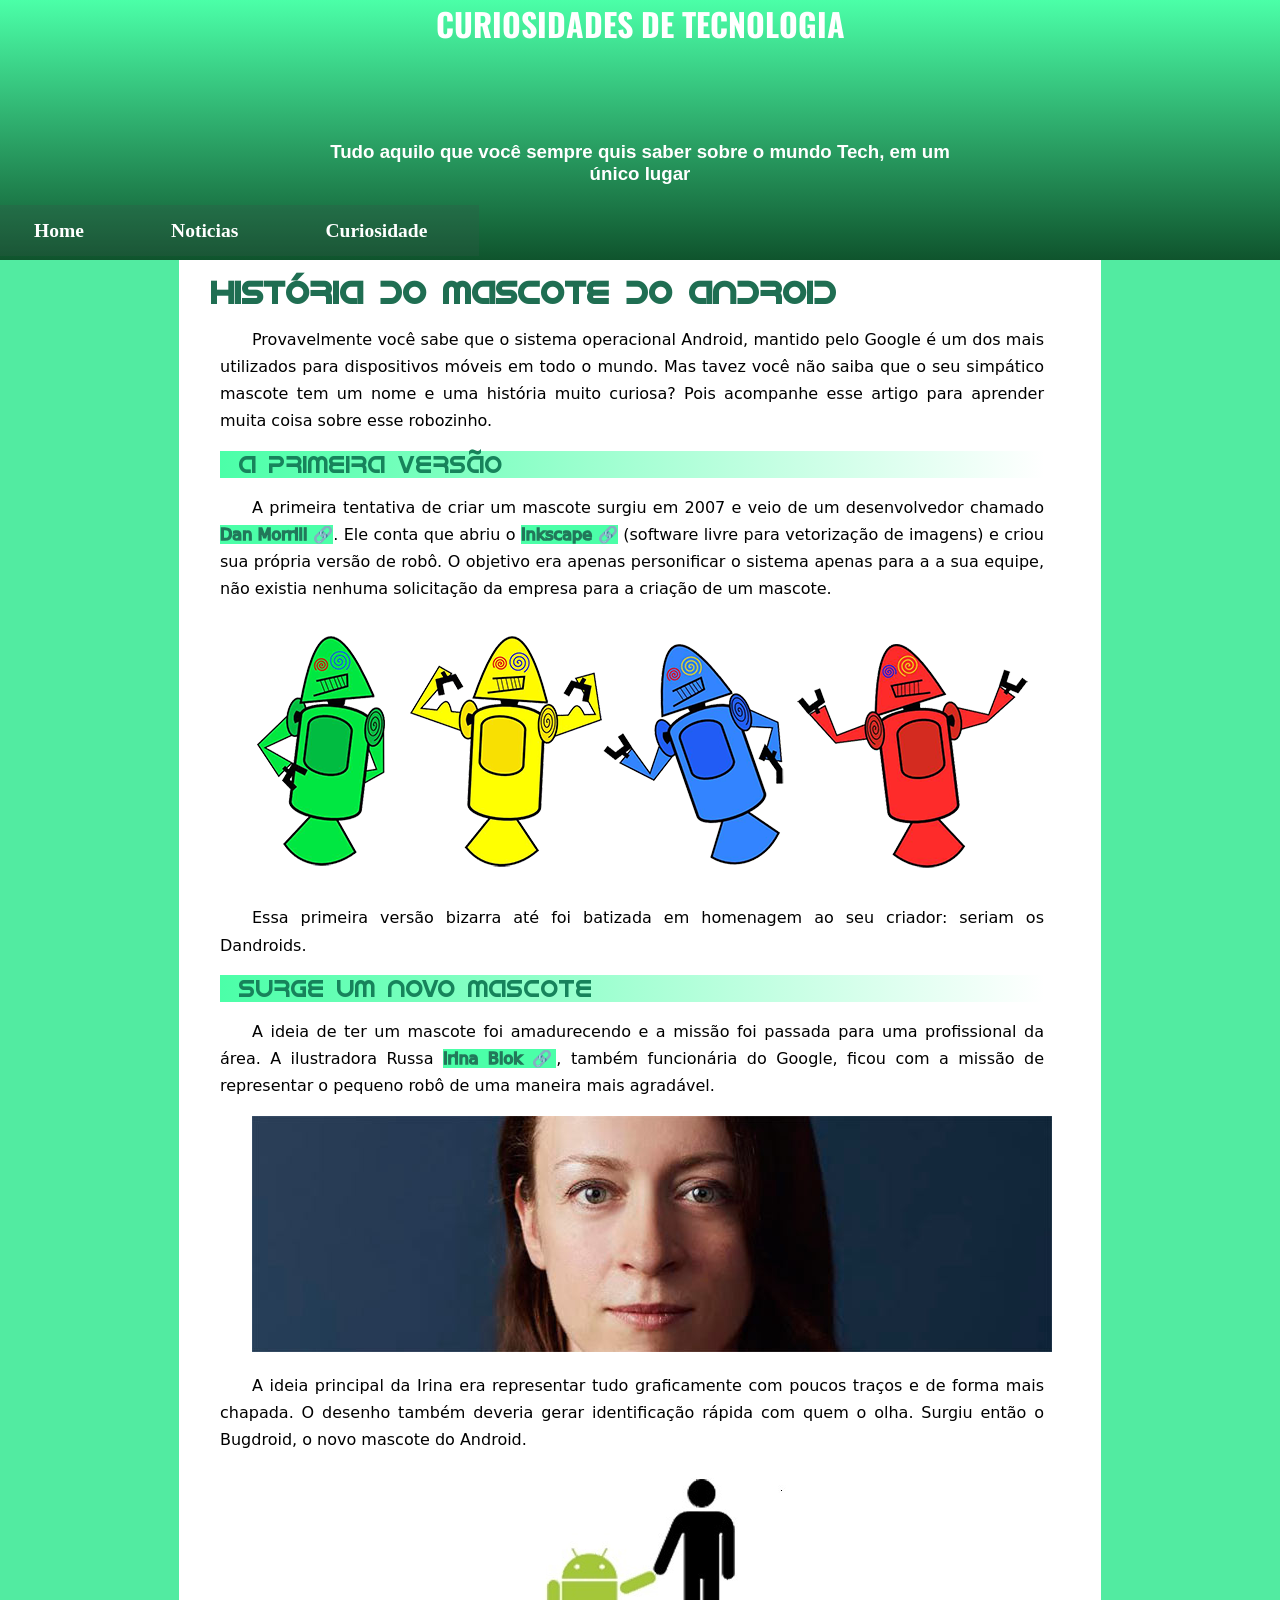
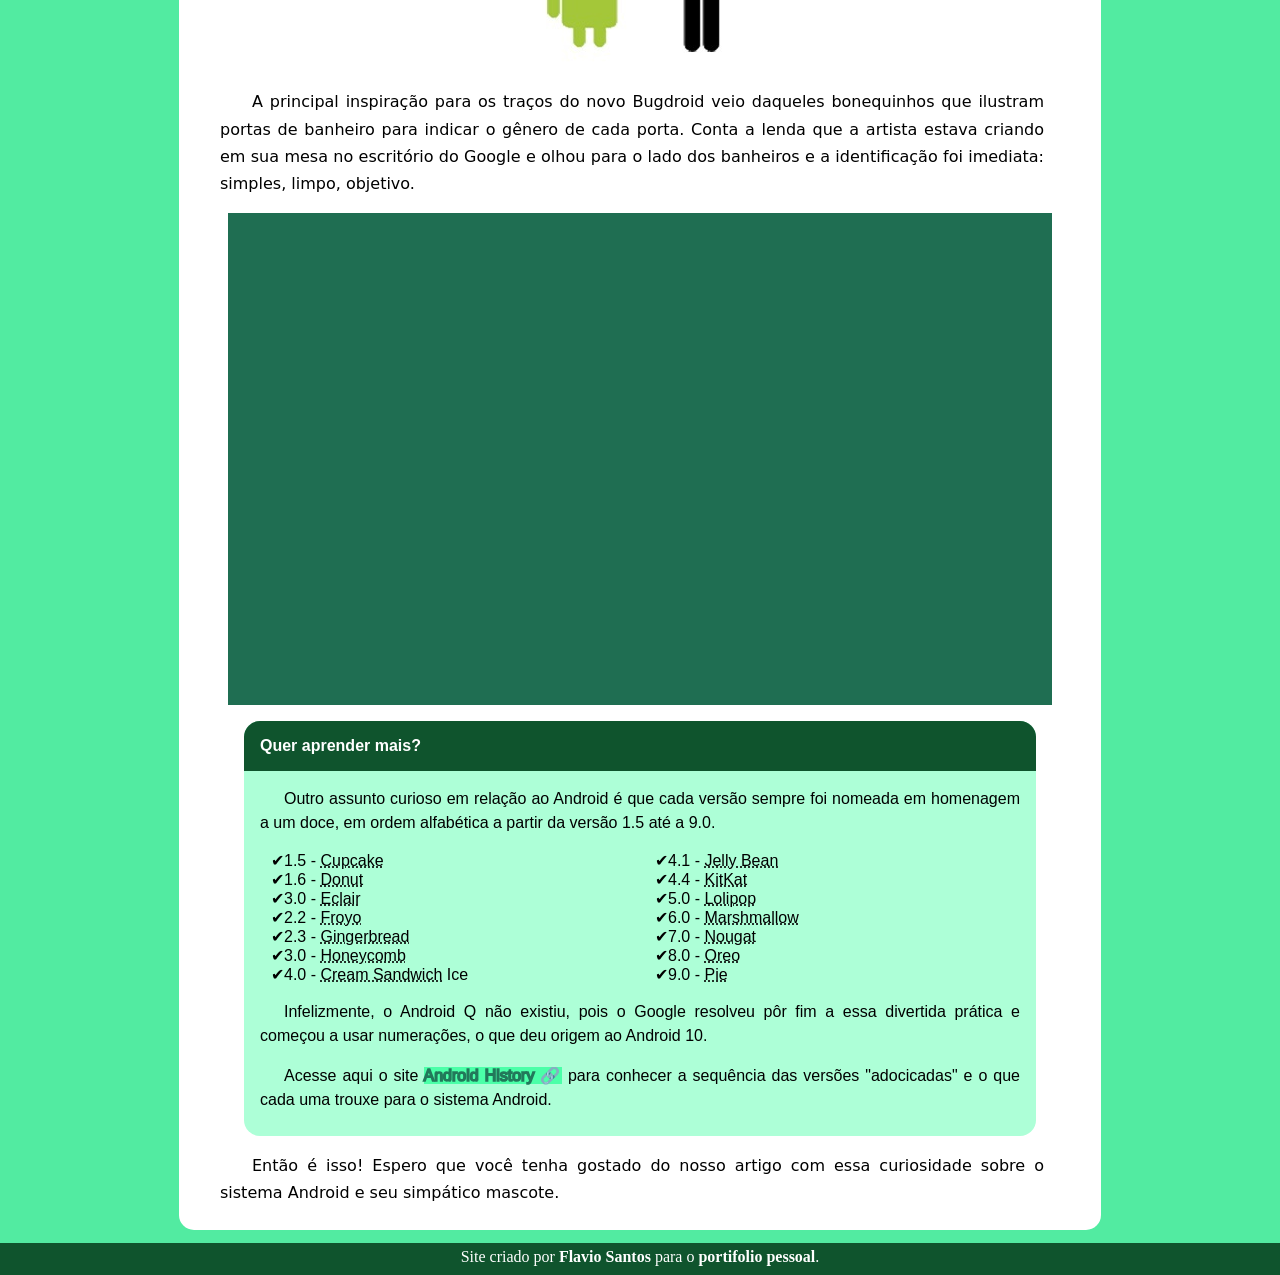
<file: index.html>
<!DOCTYPE html>
<html lang="pt-br">
<head>
    <meta charset="UTF-8">
    <meta http-equiv="X-UA-Compatible" content="IE=edge">
    <meta name="viewport" content="width=device-width, initial-scale=1.0">
    <title>Como surgiu o mascote do android</title>
    <link rel="shortcut icon" href="pro_site/imagens/favicon.ico" type="image/x-icon">
    <link rel="stylesheet" href="header.css">
    <link rel="stylesheet" href="main.css">

</head>
<body>
    <header>
            <h2>CURIOSIDADES DE TECNOLOGIA</h2>
            <h3>
                Tudo aquilo que você sempre quis saber sobre o mundo Tech, em um único lugar
            </h3>
    </header>
    <nav>           
        <a class="botoes_menu" href="#">Home</a> 
        <a class="botoes_menu" href="#">Noticias</a> 
        <a class="botoes_menu" href="#">Curiosidade</a> 
    </nav>
    <main>
        <h1 class="corpo">História do Mascote do Android</h1>
        <section>
            <div class="paragrafos"> 
                <p>
                    Provavelmente você sabe que o sistema operacional Android, mantido pelo Google é um dos mais utilizados para dispositivos móveis em todo o mundo. Mas tavez você não saiba que o seu simpático mascote tem um nome e uma história muito curiosa? Pois acompanhe esse artigo para aprender muita coisa sobre esse robozinho.
                </p>
                <h2>A primeira versão</h2>
                <p>
                    A primeira tentativa de criar um mascote surgiu em 2007 e veio de um desenvolvedor chamado <a class="externo" href="https://androidcommunity.com/dan-morrill-shows-us-the-android-mascot-that-almost-was-20130103/" target="_blank" rel="external">Dan Morrill</a>. Ele conta que abriu o <a class="externo" href="https://inkscape.org/pt-br/" target="_blank" rel="external">Inkscape</a> (software livre para vetorização de imagens) e criou sua própria versão de robô. O objetivo era apenas personificar o sistema apenas para a a sua equipe, não existia nenhuma solicitação da empresa para a criação de um mascote.
                </p>
            </div>
            <p class="especial">
                <picture>
                    <source media="(max-width: 900px)"  srcset="pro_site/imagens/dan-droids-pq.png" type="image/png">
                    <img class="fotos" src="pro_site/imagens/dan-droids.png" alt="foto-droids">
                </picture>
            </p>

            <div class="paragrafos">
                <p>
                    Essa primeira versão bizarra até foi batizada em homenagem ao seu criador: seriam os Dandroids.
                </p>
                <h2>Surge um novo mascote</h2>
                <p>A ideia de ter um mascote foi amadurecendo e a missão foi passada para uma profissional da área. A ilustradora Russa <a class="externo" href="https://www.irinablok.com/android" target="_blank" rel="external">Irina Blok</a>, também funcionária do Google, ficou com a missão de representar o pequeno robô de uma maneira mais agradável.</p>

            </div>
                <p class="especial">
                    <picture>
                        <source id="irina" media="(max-width: 900px)"  srcset="pro_site/imagens/irina-blok-pq.jpg"  type="image/jpg">
                        <img  class="fotos" src="pro_site/imagens/irina-blok.jpg" alt="irina-block">
                    </picture>
                </p>

            <div class="paragrafos">
                <p>
                    A ideia principal da Irina era representar tudo graficamente com poucos traços e de forma mais chapada. O desenho também deveria gerar identificação rápida com quem o olha. Surgiu então o Bugdroid, o novo mascote do Android.
                </p>

                <p class="especial">
                <img src="pro_site/imagens/bugdroid2.jpg" alt="bugdroid">
                </p>

                <p>
                    A principal inspiração para os traços do novo Bugdroid veio daqueles bonequinhos que ilustram portas de banheiro para indicar o gênero de cada porta. Conta a lenda que a artista estava criando em sua mesa no escritório do Google e olhou para o lado dos banheiros e a identificação foi imediata: simples, limpo, objetivo.
                </p>
            </div>

            <figure>
                <div class="boxVideo">
                    <iframe width="560" height="315" src="https://www.youtube.com/embed/l2UDgpLz20M" title="YouTube video player" frameborder="0" allow="accelerometer; autoplay; clipboard-write; encrypted-media; gyroscope; picture-in-picture; web-share" allowfullscreen></iframe>
                </div>
            </figure>
            <div class="extra">
            
                <h4>Quer aprender mais? </h4> 

                <p>Outro assunto curioso em relação ao Android é que cada versão sempre foi nomeada em homenagem a um doce, em ordem alfabética a partir da versão 1.5 até a 9.0.</p>

                
                <ul class="lista">
                    <li class="item">1.5 - <abbr title="bolo de copo">Cupcake</abbr></li>
                    <li class="item">1.6 - <abbr title="rosquinha">Donut</abbr> </li>
                    <li class="item">3.0 - <abbr title="bomba">Eclair</abbr> </li>
                    <li class="item">2.2 - <abbr title="yorgute congelado">Froyo</abbr> </li>
                    <li class="item">2.3 - <abbr title="biscoito de yorgute">Gingerbread</abbr> </li>
                    <li class="item">3.0 - <abbr title="favo de mel">Honeycomb</abbr> </li>
                    <li class="item">4.0 - <abbr title="sanduba de sorvete">Cream Sandwich</abbr> Ice </li>
                    <li class="item">4.1 - <abbr title="jujuba">Jelly Bean<abbr> </li>
                    <li class="item">4.4 - <abbr title="KitKat">KitKat</abbr> </li>
                    <li class="item">5.0 - <abbr title="pirulito">Lolipop</abbr> </li>
                    <li class="item">6.0 - <abbr title="Marshmallow">Marshmallow</abbr> </li>
                    <li class="item">7.0 - <abbr title="Nougat">Nougat</abbr> </li>
                    <li class="item">8.0 - <abbr title="Oreo">Oreo</abbr> </li>
                    <li class="item">9.0 - <abbr title="torta">Pie</abbr> </li>
                </ul>

                <p>Infelizmente, o Android Q não existiu, pois o Google resolveu pôr fim a essa divertida prática e começou a usar numerações, o que deu origem ao Android 10.
                </p> 
                
                <p>
                Acesse aqui o site  <a class="externo" href="https://www.android.com/intl/en_uk/history/#/donut" target="_blank" rel="external">Android History</a>  para conhecer a sequência das versões "adocicadas" e o que cada uma trouxe para o sistema Android.
                </p>
            
            </div>
            <div class="paragrafos">
                <p>
                    Então é isso! Espero que você tenha gostado do nosso artigo com essa curiosidade sobre o sistema Android e seu simpático mascote.
                </p>
            </div>
        </section>
    </main>
    <footer style="background-color: #0f542d; text-align: center; color: white; height: 2em; margin-top: 0.8em; min-width: 30em;">
        <p style="margin: 0; padding-top: 0.3em;">
            Site criado por <b>Flavio Santos</b> para o <a href="https://github.com/FlavioSantos2002" rel="external" target="_blank" style=" text-decoration: none; color: white;"><b>portifolio pessoal</b></a>.
        </p>
    </footer>
    
    
</body>
</html>
</file>
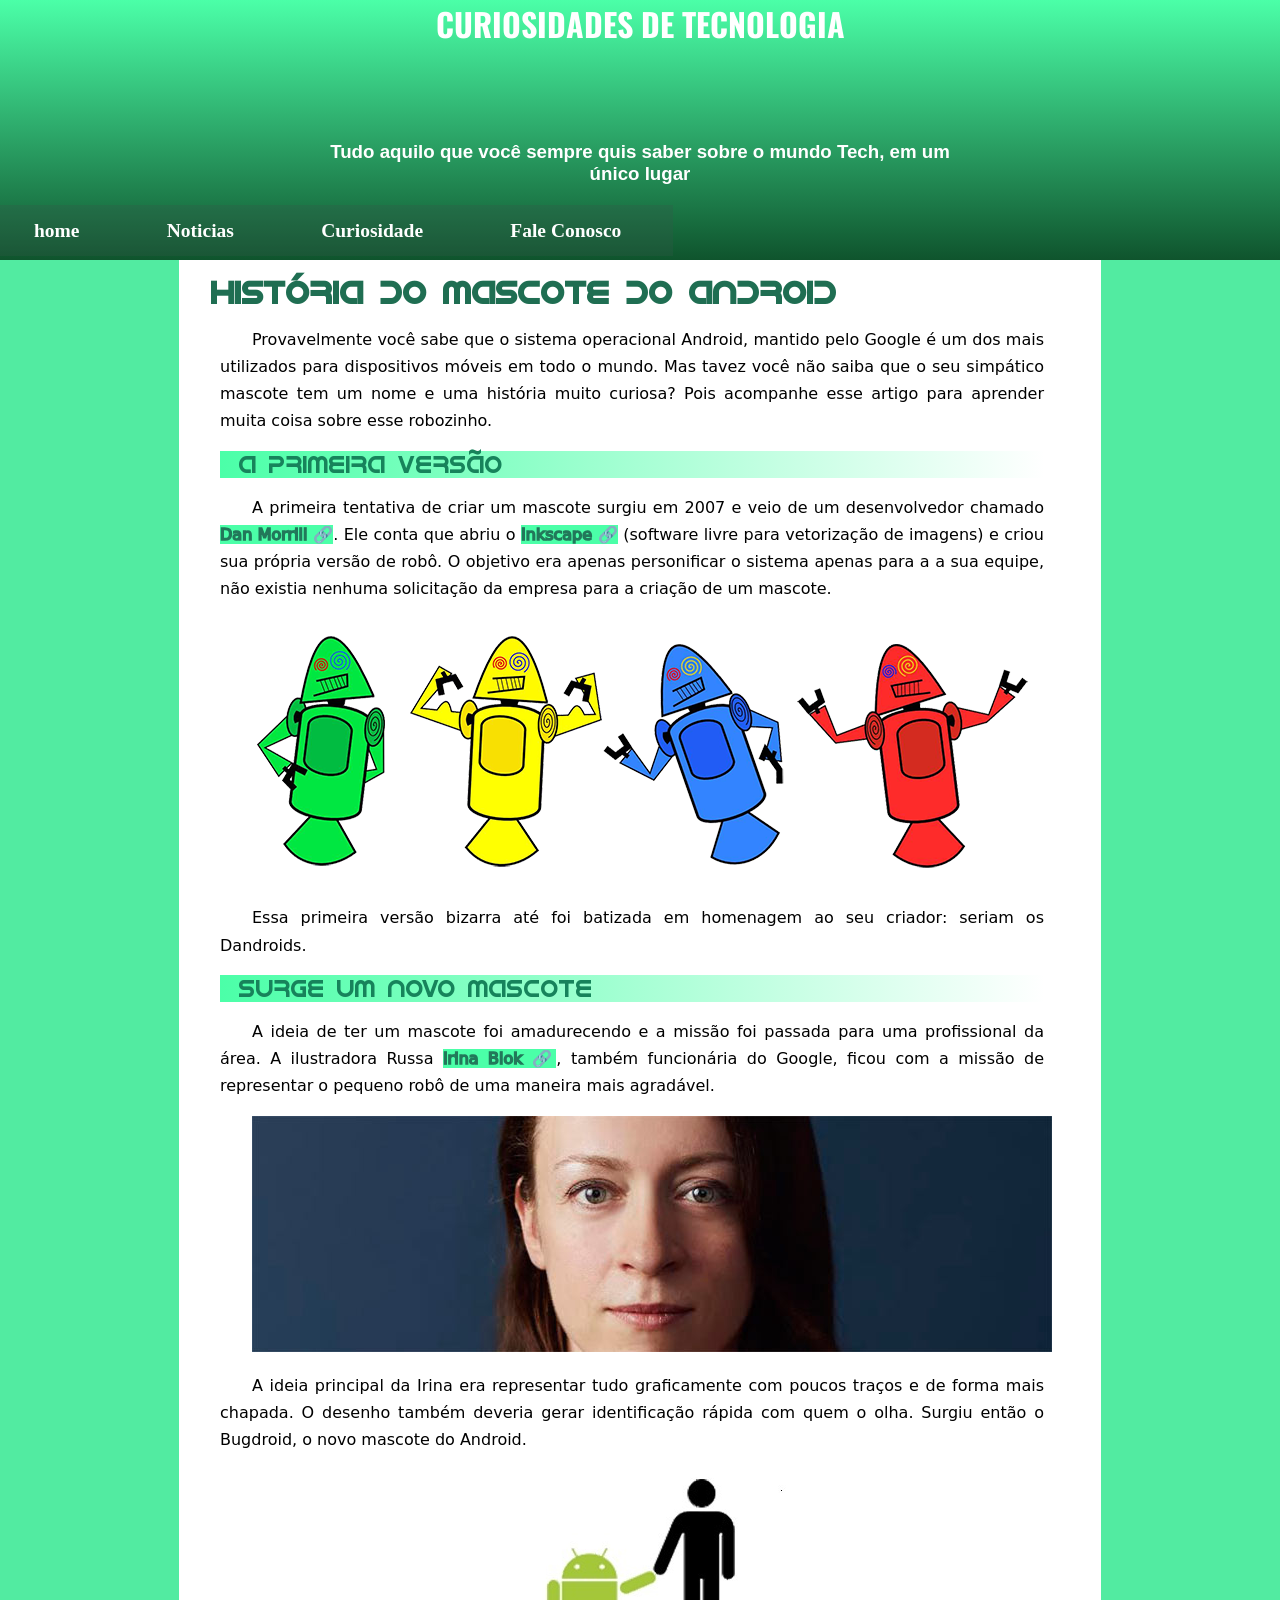
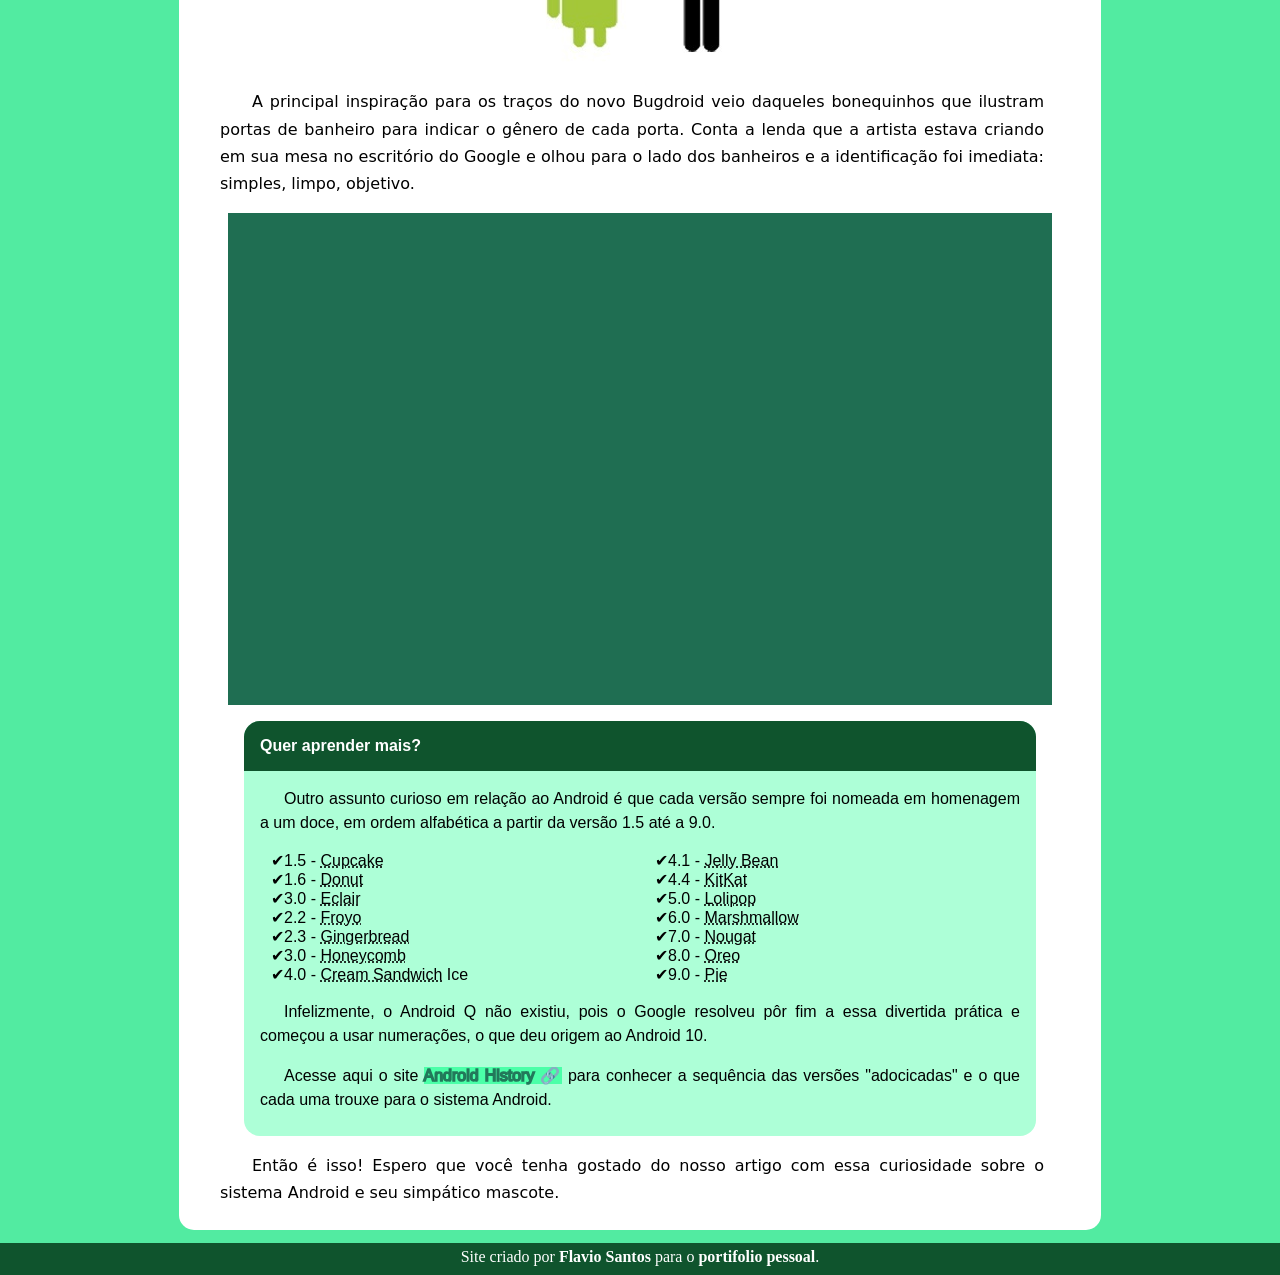
<file: index.html.html>
<!DOCTYPE html>
<html lang="pt-br">
<head>
    <meta charset="UTF-8">
    <meta http-equiv="X-UA-Compatible" content="IE=edge">
    <meta name="viewport" content="width=device-width, initial-scale=1.0">
    <title>Como surgiu o mascote do android</title>
    <link rel="shortcut icon" href="pro_site/imagens/favicon.ico" type="image/x-icon">
    <link rel="stylesheet" href="header.css">
    <link rel="stylesheet" href="main.css">

</head>
<body>
    <header>
            <h2>CURIOSIDADES DE TECNOLOGIA</h2>
            <h3>
                Tudo aquilo que você sempre quis saber sobre o mundo Tech, em um único lugar
            </h3>
    </header>
    <nav>           
        <a class="botoes_menu" href="#">home</a> 
        <a class="botoes_menu" href="#">Noticias</a> 
        <a class="botoes_menu" href="#">Curiosidade</a> 
        <a class="botoes_menu" href="#">Fale Conosco</a>  
    </nav>
    <main>
        <h1 class="corpo">História do Mascote do Android</h1>
        <section>
            <div class="paragrafos"> 
                <p>
                    Provavelmente você sabe que o sistema operacional Android, mantido pelo Google é um dos mais utilizados para dispositivos móveis em todo o mundo. Mas tavez você não saiba que o seu simpático mascote tem um nome e uma história muito curiosa? Pois acompanhe esse artigo para aprender muita coisa sobre esse robozinho.
                </p>
                <h2>A primeira versão</h2>
                <p>
                    A primeira tentativa de criar um mascote surgiu em 2007 e veio de um desenvolvedor chamado <a class="externo" href="https://androidcommunity.com/dan-morrill-shows-us-the-android-mascot-that-almost-was-20130103/" target="_blank" rel="external">Dan Morrill</a>. Ele conta que abriu o <a class="externo" href="https://inkscape.org/pt-br/" target="_blank" rel="external">Inkscape</a> (software livre para vetorização de imagens) e criou sua própria versão de robô. O objetivo era apenas personificar o sistema apenas para a a sua equipe, não existia nenhuma solicitação da empresa para a criação de um mascote.
                </p>
            </div>
            <p class="especial">
                <picture>
                    <source media="(max-width: 900px)"  srcset="pro_site/imagens/dan-droids-pq.png" type="image/png">
                    <img class="fotos" src="pro_site/imagens/dan-droids.png" alt="foto-droids">
                </picture>
            </p>

            <div class="paragrafos">
                <p>
                    Essa primeira versão bizarra até foi batizada em homenagem ao seu criador: seriam os Dandroids.
                </p>
                <h2>Surge um novo mascote</h2>
                <p>A ideia de ter um mascote foi amadurecendo e a missão foi passada para uma profissional da área. A ilustradora Russa <a class="externo" href="https://www.irinablok.com/android" target="_blank" rel="external">Irina Blok</a>, também funcionária do Google, ficou com a missão de representar o pequeno robô de uma maneira mais agradável.</p>

            </div>
                <p class="especial">
                    <picture>
                        <source id="irina" media="(max-width: 900px)"  srcset="pro_site/imagens/irina-blok-pq.jpg"  type="image/jpg">
                        <img  class="fotos" src="pro_site/imagens/irina-blok.jpg" alt="irina-block">
                    </picture>
                </p>

            <div class="paragrafos">
                <p>
                    A ideia principal da Irina era representar tudo graficamente com poucos traços e de forma mais chapada. O desenho também deveria gerar identificação rápida com quem o olha. Surgiu então o Bugdroid, o novo mascote do Android.
                </p>

                <p class="especial">
                <img src="pro_site/imagens/bugdroid2.jpg" alt="bugdroid">
                </p>

                <p>
                    A principal inspiração para os traços do novo Bugdroid veio daqueles bonequinhos que ilustram portas de banheiro para indicar o gênero de cada porta. Conta a lenda que a artista estava criando em sua mesa no escritório do Google e olhou para o lado dos banheiros e a identificação foi imediata: simples, limpo, objetivo.
                </p>
            </div>

            <figure>
                <div class="boxVideo">
                    <iframe width="560" height="315" src="https://www.youtube.com/embed/l2UDgpLz20M" title="YouTube video player" frameborder="0" allow="accelerometer; autoplay; clipboard-write; encrypted-media; gyroscope; picture-in-picture; web-share" allowfullscreen></iframe>
                </div>
            </figure>
            <div class="extra">
            
                <h4>Quer aprender mais? </h4> 

                <p>Outro assunto curioso em relação ao Android é que cada versão sempre foi nomeada em homenagem a um doce, em ordem alfabética a partir da versão 1.5 até a 9.0.</p>

                
                <ul class="lista">
                    <li class="item">1.5 - <abbr title="bolo de copo">Cupcake</abbr></li>
                    <li class="item">1.6 - <abbr title="rosquinha">Donut</abbr> </li>
                    <li class="item">3.0 - <abbr title="bomba">Eclair</abbr> </li>
                    <li class="item">2.2 - <abbr title="yorgute congelado">Froyo</abbr> </li>
                    <li class="item">2.3 - <abbr title="biscoito de yorgute">Gingerbread</abbr> </li>
                    <li class="item">3.0 - <abbr title="favo de mel">Honeycomb</abbr> </li>
                    <li class="item">4.0 - <abbr title="sanduba de sorvete">Cream Sandwich</abbr> Ice </li>
                    <li class="item">4.1 - <abbr title="jujuba">Jelly Bean<abbr> </li>
                    <li class="item">4.4 - <abbr title="KitKat">KitKat</abbr> </li>
                    <li class="item">5.0 - <abbr title="pirulito">Lolipop</abbr> </li>
                    <li class="item">6.0 - <abbr title="Marshmallow">Marshmallow</abbr> </li>
                    <li class="item">7.0 - <abbr title="Nougat">Nougat</abbr> </li>
                    <li class="item">8.0 - <abbr title="Oreo">Oreo</abbr> </li>
                    <li class="item">9.0 - <abbr title="torta">Pie</abbr> </li>
                </ul>

                <p>Infelizmente, o Android Q não existiu, pois o Google resolveu pôr fim a essa divertida prática e começou a usar numerações, o que deu origem ao Android 10.
                </p> 
                
                <p>
                Acesse aqui o site  <a class="externo" href="https://www.android.com/intl/en_uk/history/#/donut" target="_blank" rel="external">Android History</a>  para conhecer a sequência das versões "adocicadas" e o que cada uma trouxe para o sistema Android.
                </p>
            
            </div>
            <div class="paragrafos">
                <p>
                    Então é isso! Espero que você tenha gostado do nosso artigo com essa curiosidade sobre o sistema Android e seu simpático mascote.
                </p>
            </div>
        </section>
    </main>
    <footer style="background-color: #0f542d; text-align: center; color: white; height: 2em; margin-top: 0.8em; min-width: 30em;">
        <p style="margin: 0; padding-top: 0.3em;">
            Site criado por <b>Flavio Santos</b> para o <a href="https://github.com/FlavioSantos2002" rel="external" target="_blank" style=" text-decoration: none; color: white;"><b>portifolio pessoal</b></a>.
        </p>
    </footer>
    
    
</body>
</html>
</file>
<file: header.css>
@charset "UTF-8";

@font-face {
    font-family: 'osvaldo';
    src: url("pro_site/fontes/static/Oswald-Bold.ttf") format('truetype');
}


body{
    margin: 0%;
    background-color: #52eba1;;
}
header{
    background-image: linear-gradient(to bottom, #4bffa8, #0f542d);
    text-align: center;
    margin: 0;
    height: 260px;
    padding-bottom: 0%;
    min-width: 30em;

}


header>h2{
    font-family: osvaldo;
    color: white;
    margin: 0;
    font-size: 2em;
}
header>h3{
    padding-top: 5em;
    font-family: Arial, Helvetica, sans-serif;
    color: white;
    margin: 0 auto;
    max-width: 34em;
    
}
nav{
    text-align: left;
    height: 40px;
    margin: -2.5em 0 0 0;
    min-width: max-content;
    font-weight: bold;
}

nav>.botoes_menu{
    color: white;
    background-color: #3656484a;
    font-size: 1.22em;
    padding-left: 4vmin;
    padding-right: 4vmax;
    margin: -2px;
    padding-top: 0.79em;
    padding-bottom: 0.79em;
    text-decoration: none;
    /*transition-duration: 0.5s;  --> faz uma transição*/
}

nav>.botoes_menu:hover{
    background-color: #28b973;
}
</file>
<file: main.css>
@charset "UTF-8";

@font-face{
    font-family: "idroid";
    src: url("pro_site/fontes/idroid.otf") format("opentype");
}

h1{
    font-family: idroid;
    color: #1f6e52;
    padding-top: 0.4em;
    margin: 0;
    margin-inline-start: 1em;
}


main{
    background-color: white;
    margin: 0% auto;
    border-radius: 0px 0px 15px 15px;
    padding-bottom: 0.5em;
    min-width: 480px;
    max-width: min-content;
}

main>section{
    padding: 0 3.8vmax;
}

section>.paragrafos{
    margin: 0px auto;
    text-indent: 2em;
    font-family: system-ui, -apple-system, BlinkMacSystemFont, 'Segoe UI', Roboto, Oxygen, Ubuntu, Cantarell, 'Open Sans', 'Helvetica Neue', sans-serif;
    text-align: justify;
    line-height: 1.7em;
    margin-inline-start: -0.5em;
    margin-inline-end: 0.5em;
}

.paragrafos>h2{
    font-family: idroid;
    margin: 0;
    text-indent: 0.8em;
    background-image: linear-gradient(to right, #4bffa8, white);
    font-weight: normal;
    color: #17835b;
}


#irina{
    margin: 0;
    padding-left: 1.5em;
}


figure {     
    width: 90%;
    min-width: 17.5em;
    margin: 0 auto;
    background-color: #1f6e52;
    padding: 3% 5% 3% 5%;
}

.boxVideo {
    position: relative;
    padding-bottom: 56.25%; 
    padding-top: 25px;
    height: 0;
    margin:0 auto;
}
.boxVideo iframe {
    position: absolute;
    top: 0px;
    left: 0px;
    width: 100%;
    height: 100%;
}

.especial{
    text-align: center;
}


.extra{
    font-family: Arial, Helvetica, sans-serif;
    margin: 1em;
    border-radius: 1em;
    background-color: #adffd7;
    padding: 0 0 0.5em 0;

}

h4{
    background-color: #0f542d;
    color: white;
    padding: 1em;
    margin: 0em;
    border-radius: 1em 1em 0 0;
}

.extra>p{
    text-indent: 1.5em;
    text-align: justify;
    margin: 1em;
    line-height: 1.5em;
}

.lista{
    list-style-type: "✔";
    columns: 2;
}



.item{
    background-color: rgba(255, 192, 203, 0);
    width: max-content;
}

p>.externo{
    background-color: #4bffa8;
    cursor: pointer;
    color: #22785a;
    -webkit-text-stroke-width: thick;
    text-decoration: none;
}

a.externo::after{
    content:'\00A0\1F517';
}

.externo:hover{
    text-decoration: underline;
}
</file>
